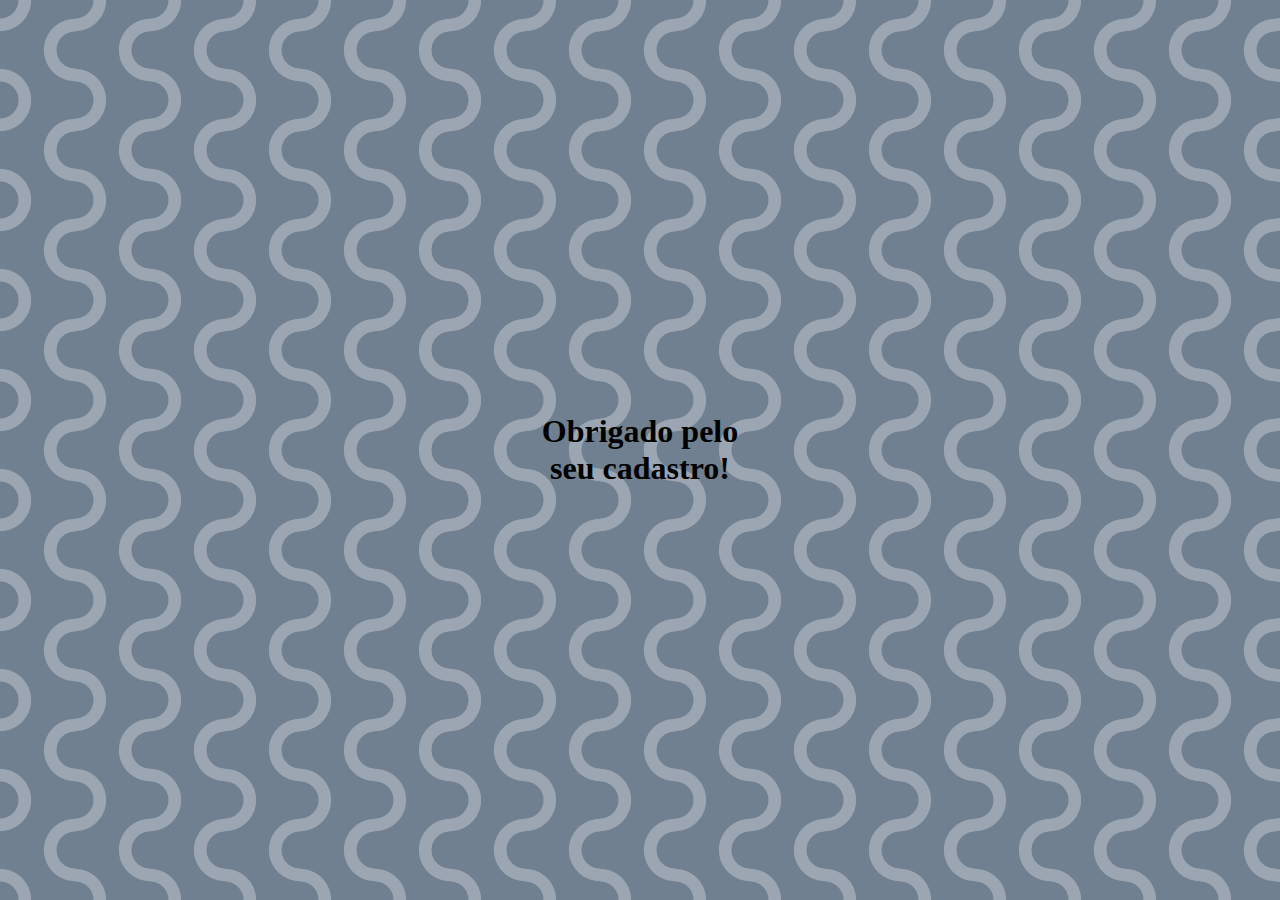
<file: register.html>
<!DOCTYPE html>
<html lang="en">
  <head>
    <meta charset="UTF-8" />
    <meta name="viewport" content="width=device-width, initial-scale=1.0" />
    <link rel="import" href="index.html" />
    <title>Registration</title>
  </head>
  <style>
    * {
      margin: 0;
      padding: 0;
      box-sizing: border-box;
    }

    body {
      display: flex;
      justify-content: center;
      background: radial-gradient(
          circle at 100% 50%,
          transparent 20%,
          rgba(255, 255, 255, 0.3) 21%,
          rgba(255, 255, 255, 0.3) 34%,
          transparent 35%,
          transparent
        ),
        radial-gradient(
            circle at 0% 50%,
            transparent 20%,
            rgba(255, 255, 255, 0.3) 21%,
            rgba(255, 255, 255, 0.3) 34%,
            transparent 35%,
            transparent
          )
          0 -50px;
      background-color: slategray;
      background-size: 75px 100px;
    }

    h1 {
      max-width: 200px;
      min-height: 100vh;
      text-align: center;
      display: flex;
      align-items: center;
      animation: title 3s infinite;
    }

    @keyframes title {
      100% {
        transform: scale(1.2);
      }
    }
  </style>
  <body>
    <h1>Obrigado pelo seu cadastro!</h1>
  </body>
</html>
</file>
